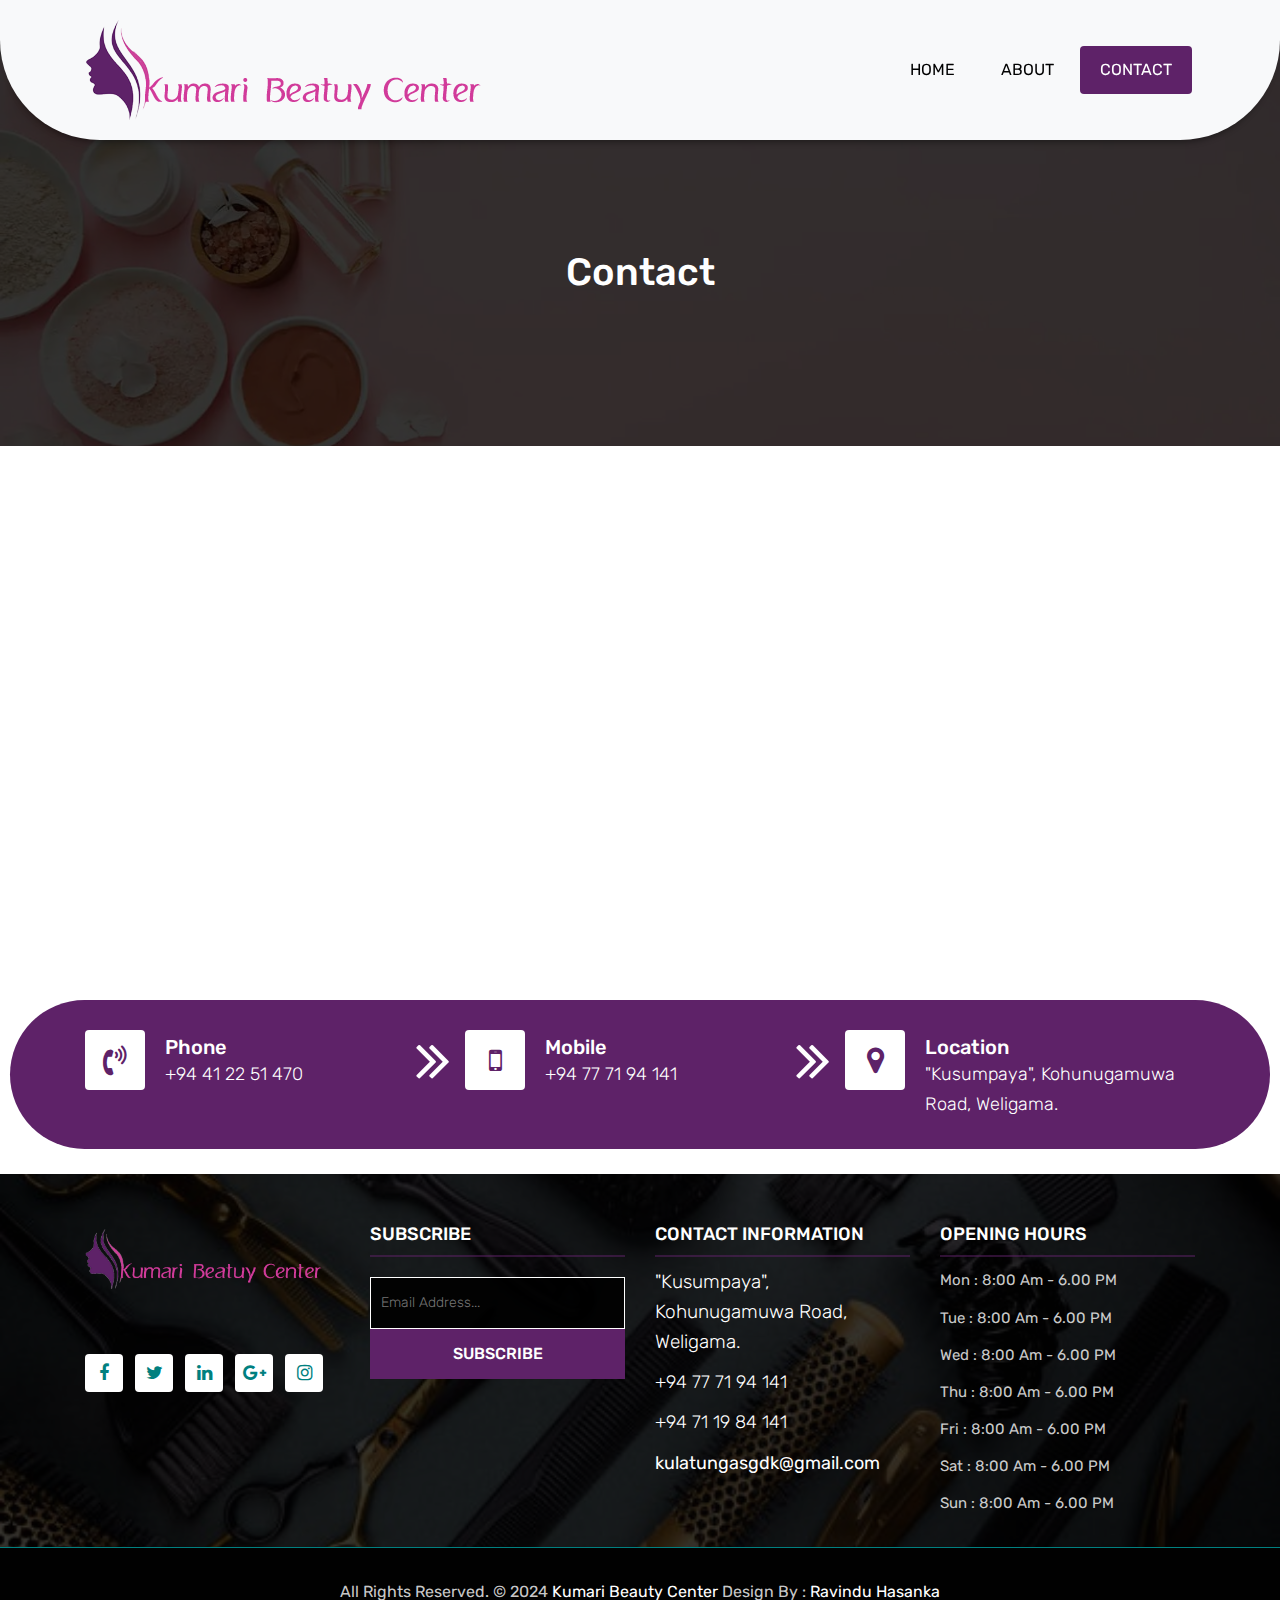
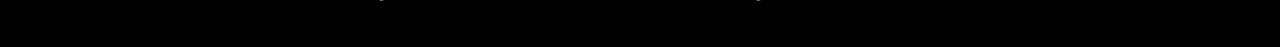
<file: contact.html>
<!DOCTYPE html>
<html lang="en">
<head>
	<meta charset="utf-8">
    <meta http-equiv="X-UA-Compatible" content="IE=edge">   
   
    <meta name="viewport" content="width=device-width, initial-scale=1">
 
    <title>Kumari Beauty Center</title> 
    <meta name="keywords" content="">
    <meta name="description" content="">
    <meta name="author" content="">

    <link rel="shortcut icon" href="images/favicon.ico" type="image/x-icon">
    <link rel="apple-touch-icon" href="images/apple-touch-icon.png">

    <link rel="stylesheet" href="css/bootstrap.min.css">    
    <link rel="stylesheet" href="css/style.css">    
    <link rel="stylesheet" href="css/responsive.css">
    <link rel="stylesheet" href="css/custom.css">


</head>

<body>
	<!-- Start header -->
	<header class="top-navbar">
		<nav class="navbar navbar-expand-lg navbar-light bg-light">
			<div class="container">
				<a class="navbar-brand" href="index.html">
					<img src="images/logo.png" style="width: 100%;" alt="" />
				</a>
				<button class="navbar-toggler" type="button" data-toggle="collapse" data-target="#navbars-rs-food" aria-controls="navbars-rs-food" aria-expanded="false" aria-label="Toggle navigation">
				  <span class="navbar-toggler-icon"></span>
				</button>
				<div class="collapse navbar-collapse" id="navbars-rs-food">
					<ul class="navbar-nav ml-auto">
						<li class="nav-item"><a class="nav-link" href="index.html">Home</a></li>
						<li class="nav-item"><a class="nav-link" href="about.html">About</a></li>
						<li class="nav-item active"><a class="nav-link" href="contact.html">Contact</a></li>
					</ul>
				</div>
			</div>
		</nav>
	</header>
	<!-- End header -->
	
	<!-- Start All Pages -->
	<div class="all-page-title page-breadcrumb">
		<div class="container text-center">
			<div class="row">
				<div class="col-lg-12">
					<h1>Contact</h1>
				</div>
			</div>
		</div>
	</div>
	<!-- End All Pages -->
	
	<!-- Start Contact -->
	<div class="map-full">
		<iframe src="https://www.google.com/maps/embed?pb=!1m18!1m12!1m3!1d992.0175923611267!2d80.42968142840277!3d5.985049033418444!2m3!1f0!2f0!3f0!3m2!1i1024!2i768!4f13.1!3m3!1m2!1s0x3ae16b001a29a481%3A0x7391f34f547bd6ca!2sKumari%20Beauty%20Center!5e0!3m2!1sen!2slk!4v1724399583289!5m2!1sen!2slk" width="100%" height="100%" style="border:0;" allowfullscreen="" loading="lazy" referrerpolicy="no-referrer-when-downgrade"></iframe>
	</div>
	<!-- End Contact -->
	
	<!-- Start Contact info -->
	<br><br>
	<div class="contact-imfo-box">
		<div class="container">
			<div class="row">
				<div class="col-md-4 arrow-right">
					<i class="fa fa-volume-control-phone"></i>
					<div class="overflow-hidden">
						<h4>Phone</h4>
						<p class="lead">
							+94 41 22 51 470
						</p>
					</div>
				</div>
				<div class="col-md-4 arrow-right">
					<i class="fa fa-mobile"></i>
					<div class="overflow-hidden">
						<h4>Mobile</h4>
						<p class="lead">
							+94 77 71 94 141
						</p>
					</div>
				</div>
				<div class="col-md-4">
					<i class="fa fa-map-marker"></i>
					<div class="overflow-hidden">
						<h4>Location</h4>
						<p class="lead">
							"Kusumpaya", Kohunugamuwa Road, Weligama.
						</p>
					</div>
				</div>
			</div>
		</div>
	</div>
	<!-- End Contact info -->
	
	<!-- Start Footer -->
	<footer class="footer-area bg-f">
		<div class="container">
			<div class="row">
				<div class="col-lg-3 col-md-6">
					<a class="navbar-brand" href="index.html">
						<img src="images/logo.png" style="width: 100%;" alt="" />
					</a>
					<button class="navbar-toggler" type="button" data-toggle="collapse" data-target="#navbars-rs-food" aria-controls="navbars-rs-food" aria-expanded="false" aria-label="Toggle navigation">
					  <span class="navbar-toggler-icon"></span>
					</button>
					<ul class="list-inline f-social">
						<li class="list-inline-item"><a href="#"><i class="fa fa-facebook" aria-hidden="true"></i></a></li>
						<li class="list-inline-item"><a href="#"><i class="fa fa-twitter" aria-hidden="true"></i></a></li>
						<li class="list-inline-item"><a href="#"><i class="fa fa-linkedin" aria-hidden="true"></i></a></li>
						<li class="list-inline-item"><a href="#"><i class="fa fa-google-plus" aria-hidden="true"></i></a></li>
						<li class="list-inline-item"><a href="#"><i class="fa fa-instagram" aria-hidden="true"></i></a></li>
					</ul>
				</div>
				<div class="col-lg-3 col-md-6">
					<h3>Subscribe</h3>
					<div class="subscribe_form">
						<form class="subscribe_form">
							<input name="EMAIL" id="subs-email" class="form_input" placeholder="Email Address..." type="email">
							<button type="submit" class="submit">SUBSCRIBE</button>
							<div class="clearfix"></div>
						</form>
					</div>
					
				</div>
				<div class="col-lg-3 col-md-6">
					<h3>Contact information</h3>
					<p class="lead">"Kusumpaya", Kohunugamuwa Road, Weligama.</p>
					<p class="lead"><a href="tel://94777194141">+94 77 71 94 141</a></p>
					<p class="lead"><a href="tel://9471984141">+94 71 19 84 141</a></p>
					<p><a href="mailto:kulatungasgdk@gmail.com"> kulatungasgdk@gmail.com</a></p>
				</div>
				<div class="col-lg-3 col-md-6">
					<h3>Opening hours</h3>
					<p><span class="text-color">Mon :</span> 8:00 Am - 6.00 PM</p>
					<p><span class="text-color">Tue :</span> 8:00 Am - 6.00 PM</p>
					<p><span class="text-color">Wed :</span> 8:00 Am - 6.00 PM</p>
					<p><span class="text-color">Thu :</span> 8:00 Am - 6.00 PM</p>
					<p><span class="text-color">Fri :</span> 8:00 Am - 6.00 PM</p>
					<p><span class="text-color">Sat :</span> 8:00 Am - 6.00 PM</p>
					<p><span class="text-color">Sun :</span> 8:00 Am - 6.00 PM</p>
				</div>
			</div>
		</div>

		<div class="copyright">
			<div class="container">
				<div class="row">
					<div class="col-lg-12">
						<p class="company-name">All Rights Reserved. &copy; 2024 <a href="#">Kumari Beauty Center</a> Design By : 
					<a href="https://ravinduhasanka.github.io">Ravindu Hasanka</a></p>
					</div>
				</div>
			</div>
		</div>
		
	</footer>
	<!-- End Footer -->
	
	<a href="#" id="back-to-top" title="Back to top" style="display: none;"><i class="fa fa-paper-plane-o" aria-hidden="true"></i></a>

	<!-- ALL JS FILES -->
	<script src="js/jquery-3.2.1.min.js"></script>
	<script src="js/popper.min.js"></script>
	<script src="js/bootstrap.min.js"></script>
    <!-- ALL PLUGINS -->
	
	<script src="js/jquery.superslides.min.js"></script>
	<script src="js/images-loded.min.js"></script>
	<script src="js/isotope.min.js"></script>
	<script src="js/baguetteBox.min.js"></script>
	<script src="js/jquery.mapify.js"></script>
    <script src="js/custom.js"></script>
	<!-- <script>
		$('.map-full').mapify({
			points: [
				{
					lat: 5.98500,
					lng: 80.43025,
					marker: true,
					title: 'Marker title',
					infoWindow: 'Live Dinner Restaurant'
				}
			]
		});	
	</script> -->
	<script src="https://smtpjs.com/v3/smtp.js"></script>
	<script>
		function sendEmail(){
			Email.send({
				Host : "smtp.gmail.com",
				Username : "anjanahasanka96@gmail.com",
				Password : "Hasanka.123",
				To : 'ravinduhasanka@gmail.com',
				From : document.getElementById("email").value,
				Subject : "New Contact Form Enquiry",
				Body : document.getElementById("message").value
			}).then(
			message => alert(message)
			);
		}
	</script>
</body>
</html>
</file>
<file: css/style.css>
/*------------------------------------------------------------------
    IMPORT FONTS
-------------------------------------------------------------------*/

@import url('https://fonts.googleapis.com/css?family=Rubik:300,400,500,700,900');

/*------------------------------------------------------------------
    IMPORT FILES
-------------------------------------------------------------------*/

@import url(animate.css);
@import url(font-awesome.min.css);
@import url(superslides.css);
@import url(baguetteBox.min.css);

/*------------------------------------------------------------------
    SKELETON
-------------------------------------------------------------------*/

body {
    color: #666666;
    font-size: 15px;
    font-family: 'Rubik', sans-serif;
    line-height: 1.80857;
}


a {
    color: #1f1f1f;
    text-decoration: none !important;
    outline: none !important;
    -webkit-transition: all .3s ease-in-out;
    -moz-transition: all .3s ease-in-out;
    -ms-transition: all .3s ease-in-out;
    -o-transition: all .3s ease-in-out;
    transition: all .3s ease-in-out;
}

h1,
h2,
h3,
h4,
h5,
h6 {
    letter-spacing: 0;
    font-weight: normal;
    position: relative;
    padding: 0 0 10px 0;
    font-weight: normal;
    line-height: 120% !important;
    color: #1f1f1f;
    margin: 0
}

h1 {
    font-size: 24px
}

h2 {
    font-size: 22px
}

h3 {
    font-size: 18px
}

h4 {
    font-size: 16px
}

h5 {
    font-size: 14px
}

h6 {
    font-size: 13px
}

h1 a,
h2 a,
h3 a,
h4 a,
h5 a,
h6 a {
    color: #212121;
    text-decoration: none!important;
    opacity: 1
}

h1 a:hover,
h2 a:hover,
h3 a:hover,
h4 a:hover,
h5 a:hover,
h6 a:hover {
    opacity: .8
}

a {
    color: #1f1f1f;
    text-decoration: none;
    outline: none;
}

a,
.btn {
    text-decoration: none !important;
    outline: none !important;
    -webkit-transition: all .3s ease-in-out;
    -moz-transition: all .3s ease-in-out;
    -ms-transition: all .3s ease-in-out;
    -o-transition: all .3s ease-in-out;
    transition: all .3s ease-in-out;
}

.btn-custom {
    margin-top: 20px;
    background-color: transparent !important;
    border: 2px solid #ddd;
    padding: 12px 40px;
    font-size: 16px;
}

.lead {
    font-size: 18px;
    line-height: 30px;
    color: #767676;
    margin: 0;
    padding: 0;
}

blockquote {
    margin: 20px 0 20px;
    padding: 30px;
}

ul, li, ol{
	list-style: none;
	margin: 0px;
	padding: 0px;
}
button:focus{
	outline: none;
}

.form-control::-moz-placeholder {
    color: #2a2a2a;
    opacity: 1;
}

/*------------------------------------------------------------------
    LOADER 
-------------------------------------------------------------------*/


/*------------------------------------------------------------------
    HEADER
-------------------------------------------------------------------*/
.top-navbar{
	position: relative;
	z-index: 10;
}

.top-navbar .navbar{
	padding: 15px 0px;
	position: fixed;
	width: 100%;
	border-radius: 0px 0px 100px 100px;
	transition: height .3s ease-out, background .3s ease-out, box-shadow .3s ease-out;
	-webkit-transform: translate3d(0, 0, 0);
	transform: translate3d(0, 0, 0);
	-webkit-box-shadow: 0 8px 6px -6px rgba(0, 0, 0, 0.4);
	box-shadow: 0 8px 6px -6px rgba(0, 0, 0, 0.4);
	z-index: 100;
}

.top-navbar .navbar-light .navbar-nav .nav-link{
	color: #010101;
	font-size: 16px;
	padding: 10px 20px;
	border-radius: 4px;
	text-transform: uppercase;
    margin: 3px;
}

.top-navbar .navbar-light .navbar-nav .nav-item .nav-link:hover{
	background: #D13B9A;
	color: #ffffff;
}
.top-navbar .navbar-light .navbar-nav .nav-item.active .nav-link{
	background: #5E2268;
	color: #ffffff;
	border-radius: 4px;
}

.navbar-expand-lg .navbar-nav .dropdown-menu{
	border: none;
	border-radius: 0px;
	padding: 10px;
	box-shadow: 2px 5px 6px rgba(0,0,0,0.5);
}
.navbar-expand-lg .navbar-nav .dropdown-menu a{
	padding: 10px 10px;
	text-transform: uppercase;
}

.navbar-expand-lg .navbar-nav .dropdown-menu a.dropdown-item:hover{
	background: #5E2268;
	color: #ffffff;
}
.navbar-light .navbar-toggler:hover{
	background: #5E2268;
}

/*------------------------------------------------------------------
    Slider
-------------------------------------------------------------------*/

.cover-slides{
	height: 100vh;
}
.slides-navigation a {
	background: #5E2268;
    position: absolute;
    height: 50px;
    width: 50px;
    top: 50%;
    font-size: 20px;
    display: block;
    color: #fff;
	border-radius: 4px;
	line-height: 63px;
	text-align: center;
    transition: all .3s ease-in-out;
}
.slides-navigation a i{
	font-size: 40px;
}
.slides-navigation a:hover {
	background: #010101;
}
.cover-slides .container{
	height: 100%;
	position: relative;
	z-index: 2;
}
.cover-slides .container > .row {
	-webkit-box-align: center;
	-ms-flex-align: center;
	align-items: center;
}
.cover-slides .container > .row {
    height: 100%;
}

.btn{
	text-transform: uppercase;
	padding: 19px 36px;
}
.btn{
	display: inline-block;
	font-weight: 600;
	text-align: center;
	white-space: nowrap;
	vertical-align: middle;
	-webkit-user-select: none;
	-moz-user-select: none;
	-ms-user-select: none;
	user-select: none;
	border: 2px solid transparent;
	padding: 12px 30px;
	font-size: 16px;
	line-height: 1.5;
	border-radius: .1875rem;
	transition: color .15s ease-in-out, background-color .15s ease-in-out, border-color .15s ease-in-out, box-shadow .15s ease-in-out;
}
.btn-outline-new-white {
    color: #fff;
    background-color: #5E2268;
    background-image: none;
    border-color: #5E2268;
}
.btn-outline-new-white:hover {
    color: #ffffff;
    background-color: #333333;
    border-color: #333333;
}

.overlay-background {
    background: #333;
    position: absolute;
    height: 100%;
    width: 100%;
    left: 0;
    top: 0;
	opacity: 0.5;
}

.cover-slides h1{
	font-family: 'Rubik', sans-serif;
	font-weight: 500;
	font-size: 64px;
	color: #fff;
}
.cover-slides p{
	font-size: 18px;
	color: #fff;
}
.slides-pagination a{
	border: 2px solid #ffffff;
}
.slides-pagination a.current{
	background: #5E2268;
	border: 2px solid #5E2268;
}

/*------------------------------------------------------------------
    About
-------------------------------------------------------------------*/

.about-section-box{
	padding: 70px 0px;
	background: #ffffff url(../images/about-bg.jpg) no-repeat bottom center;
	background-size: cover;
}
.about-section-box .img-fluid{
	box-shadow: 20px 20px 0px #5E2268;
}
.inner-column{
	text-align: left;
}
.inner-column h1{
	font-family: 'Rubik', sans-serif;
	font-size: 30px;
	color: #010101;
	font-weight: 500;
}
.inner-column h1 span{
	color: #5E2268;
}
.inner-column h4{
	font-size: 16px;
	font-weight: 500;
}
.inner-column p{
	font-size: 18px;
	color: #222222;
}
.inner-column .btn-outline-new-white{
	color: #fff;
}
.inner-column .btn-outline-new-white:hover{
	color: #ffffff;
}

/*------------------------------------------------------------------
    QT
-------------------------------------------------------------------*/


.qt-background{
	background: url(../images/qt-bg.jpg) no-repeat;
	background-size: cover;
	padding: 100px 0;
	background-attachment: fixed;
	background-position: center center;
	position: relative;
}
.qt-background p {
    font-size: 35px;
    font-weight: 300;
    line-height: 44px;
    color: #fff;
	font-family: 'Rubik', sans-serif;
	margin-bottom: 20px;
}

.qt-background span {
    color: #fff;
    font-size: 28px;  
	font-weight: 600;	
}

/*------------------------------------------------------------------
    Menu
-------------------------------------------------------------------*/

.menu-box{
	padding: 70px 0px;
}

.heading-title{
	margin-bottom: 50px;
}
.heading-title h2{
	color: #010101;
	font-size: 28px;
	font-family: 'Rubik', sans-serif;
	font-weight: 500;
}
.heading-title p{
	font-size: 18px;
	font-weight: 200;
	margin: 0px;
}

.inner-menu-box{}
.inner-menu-box .nav-pills .nav-link.active{
	background: #5E2268;
}
.inner-menu-box .nav-pills .nav-link{
	font-size: 18px;
}
.inner-menu-box .nav-pills .nav-link:hover{
	background: #5E2268;
	color: #ffffff;
}

.gallery-single{
	margin-bottom: 30px;
}

.gallery-single {
    position: relative;
    overflow: hidden;
    -webkit-box-shadow: 0 0 10px #ccc;
    box-shadow: 0 0 10px #ccc;
}

.why-text {
    position: absolute;
    left: 0;
    bottom: -100%;
    right: 0;
    height: 100%;
    background: rgba(94, 34, 104, 0.49);
    padding: 12px 12px;
    -webkit-transition: all .3s ease;
    transition: all .3s ease;
}
.why-text h4{
	color: #ffffff;
	font-size: 16px;
	font-weight: 500;
	font-family: 'Rubik', sans-serif;
}
.why-text p{
	color: #ffffff;
	font-size: 13px;
	border-bottom: 1px dashed #ffffff;
	margin: 0px;
	padding-bottom: 15px;
	margin-top: 0px;
	margin-bottom: 15px;
}
.why-text h5{
	font-size: 18px;
	font-weight: 600;
	color: #ffffff;
}

.gallery-single:hover .why-text{
	bottom: 0px;
}

.gallery-single-img{
    width: 100%;
    height: 100%;
}


/*------------------------------------------------------------------
    Gallery
-------------------------------------------------------------------*/

.gallery-box{
	padding: 70px 0px;
}
.tz-gallery{
	margin-top: 30px;
}
.tz-gallery .lightbox img {
    width: 100%;
    transition: 0.2s ease-in-out;
    box-shadow: 0 2px 3px rgba(0,0,0,0.2);
}
.tz-gallery .lightbox img:hover {
    transform: scale(1.05);
    box-shadow: 0 8px 15px rgba(0,0,0,0.3);
}
.tz-gallery .lightbox{
	border: 3px solid #5E2268;
	display: inline-block;
	margin-bottom: 30px;
}


/*------------------------------------------------------------------
    Customer Reviews
-------------------------------------------------------------------*/

.customer-reviews-box{
	padding: 70px 0px;
}

.carousel-inner .carousel-item .img-box{
	width: 135px;
	height: 135px;
}
.carousel-control-prev{
	left: -100px;
}
.carousel-control-next{
	right: -100px;
}
.carousel-indicators{
	top: 320px;
}

.text-warning{
	color: #5e2268 !important;
	font-size: 24px;
}

@media (min-width: 320px) and (max-width: 640px) {
	.carousel-inner .carousel-item p{
		font-size: 14px;
	}
	.carousel-control-prev{
		left: -5px;
	}
	.carousel-control-next{
		right: -5px;
	}
 	.carousel-indicators{
		top: 400px;
	}
}

#reviews .carousel-control-prev{
	background: #5E2268;
	color: #ffffff;
	display: block;
	position: absolute;
	width: 8%;
	height: 50px;
	top: 50%;
	border-radius: 4px;
	font-size: 28px;
	opacity: 1;
}
#reviews .carousel-control-prev:hover{
	background: #010101;
	color: #ffffff;
}

#reviews .carousel-control-next{
	background: #5E2268;
	color: #ffffff;
	display: block;
	position: absolute;
	width: 8%;
	height: 50px;
	top: 50%;
	border-radius: 4px;
	font-size: 28px;
	opacity: 1;
}
#reviews .carousel-control-next:hover{
	background: #010101;
	color: #ffffff;
}


/*------------------------------------------------------------------
    Contact info
-------------------------------------------------------------------*/

.contact-imfo-box{
	background: #5E2268;
	padding: 30px 0;
	border-radius: 100px;
    margin-bottom: 25px;
    margin-left: 10px;
    margin-right: 10px;
}

.overflow-hidden {
    overflow: hidden;
}

.contact-imfo-box i{
	display: block;
	float: left;
	width: 60px;
	height: 60px;
	line-height: 60px;
	text-align: center;
	background: #fff;
	color: #5E2268;
	font-size: 30px;
	-webkit-border-radius: 4px;
	-moz-border-radius: 4px;
	-ms-border-radius: 4px;
	border-radius: 4px;
	margin-right: 20px;
}
.contact-imfo-box h4 {
    margin: 0px;
    margin-top: 5px;
	color: #ffffff;
	font-size: 20px;
	padding: 0px;
	font-weight: 500;
	line-height: 24px;
}
.contact-imfo-box p {
    margin: 0px;
	color: #ffffff;
	font-weight: 300;
}

/*------------------------------------------------------------------
    Footer
-------------------------------------------------------------------*/

.footer-area{
	padding-top: 50px;
	padding-bottom: 0px;
}
.bg-f{
	background-image: url("../images/footer-bg.jpg");
	background-attachment: scroll;
	background-clip: initial;
	background-color: rgba(0, 0, 0, 0);
	background-origin: initial;
	background-position: center center;
	background-repeat: no-repeat;
	background-size: cover;
	position: relative;
}
.bg-f::before {
    background: #010101;
    content: "";
    height: 100%;
    left: 0;
    position: absolute;
    top: 0;
    width: 100%;
    z-index: 1;
	opacity: 0.8;
}

.footer-area .container{
	position: relative;
	z-index: 1;
}
.footer-area h3{
	color: #ffffff;
	text-transform: uppercase;
	font-size: 18px;
	font-weight: 500;
	border-bottom: 2px solid rgba(94, 34, 104, 0.5);
	margin-bottom: 10px;
}
.footer-area p{
	font-size: 15px;
	color: rgba(255, 255, 255, 0.8);
	margin: 0;
	padding-bottom: 10px;
}

.arrow-right{
	position: relative;
}
.arrow-right::before {
    content: "\f101";
	font-family: 'FontAwesome';	
	position: absolute;
	right: 0px;
	top: 0;
	color: #fff;
	font-size: 60px;
	line-height: 60px;
}


.footer-area p.lead{
	font-size: 19px;
	color: #ffffff;
	margin-bottom: 0px;
}
.footer-area p.lead a{
	color: #ffffff;
	margin-bottom: 15px;
}
.footer-area p.lead a:hover{
	color: #5E2268;
}
.footer-area p a{
	font-size: 18px;
	color: #ffffff;
}
.footer-area p a:hover{
	color: #5E2268;
}

.subscribe_form {
    display: block;
    text-align: center;
    padding: 5px 0;
}

.subscribe_form .form_input {
    display: block;
    background-color: rgba(0,0,0,0.9);
	border: 1px solid #ffffff;
    color: #fff;
    font-size: 14px;
    line-height: 50px;
    padding: 0 10px;
    float: left;
	font-weight: 300;
    width: 100%;
    transition: all 0.5s ease-in-out;
}

.subscribe_form .submit {
    background-color: #5E2268;
    color: #fff;
    font-size: 16px;
    font-weight: 500;
    line-height: 50px;
    display: inline-block;
    padding: 0 10px;
    float: left;
    width: 100%;
	border: none;
	cursor: pointer;
    transition: all 0.5s ease-in-out;
}
.subscribe_form .submit:hover{
	background: #010101;
}

.f-social {
    padding-bottom: 10px;
    margin: 0px;
    margin-top: 20px;
}
.f-social li a {
    font-size: 18px;
    color: rgb(0, 128, 128);
	width: 38px;
	height: 38px;
	display: block;
	text-align: center;
	line-height: 38px;
	background: #ffffff;
	border-radius: 4px;
}

.copyright{
	margin-top: 20px;
	position: relative;
	display: block;
	background-color: #010101;
	border-top: 1px solid rgba(0, 128, 128);
	padding: 30px 0;
	z-index: 1;
}

.copyright .company-name{
	font-size: 16px;
	text-align: center;
}
.copyright .company-name a{
	font-size: 16px;
}

/*------------------------------------------------------------------
    All Pages
-------------------------------------------------------------------*/

.page-breadcrumb {
    padding: 250px 0 150px;
    background: url(../images/about-bg.jpg) no-repeat;
    background-attachment: fixed;
    background-size: cover;
    background-position: 0 0;
    position: relative;
}
.all-page-title .container{
	position: relative;
	z-index: 2;
}
.all-page-title::before{
	background: #010101;
	content: "";
	height: 100%;
	left: 0;
	position: absolute;
	top: 0;
	width: 100%;
	z-index: 1;
	opacity: 0.8;	
}
.all-page-title h1{
	font-size: 38px;
	color: #ffffff;
	font-family: 'Rubik', sans-serif;
	padding: 0px;
	font-weight: 500;
}

.inner-pt{
	margin-top: 30px;
}
.inner-pt p{
	font-size: 18px;
}

.stuff-box{
	padding: 70px 0px;
}


.our-team{
    text-align: center;
    transition: all 0.5s ease 0s;
	margin-bottom: 30px;
}
.our-team:hover{
    box-shadow: 0 15px 10px -10px rgba(0, 0, 0, 0.5), 0 1px 4px rgba(0, 0, 0, 0.3), 0 0 40px rgba(0, 0, 0, 0.1) inset;
}
.our-team .pic{
    overflow: hidden;
    position: relative;
}
.our-team .pic:before,
.our-team .pic:after{
    content: "";
    width: 200%;
    height: 80%;
    background: rgba(38,37,37,0.8);
    position: absolute;
    top: -100%;
    left: -4%;
    transform: rotate(45deg);
    transition: all 0.5s ease 0s;
}
.our-team .pic:after{
    background: rgba(0,128,128,0.8);
    top: auto;
    left: auto;
    bottom: -100%;
    right: -4%;
}
.our-team:hover .pic:before{ top: 0; }
.our-team:hover .pic:after{ bottom: 0; }
.our-team .pic img{
    width: 100%;
    height: auto;
}
.our-team .social{
    width: 100%;
    padding: 0;
    margin: 0;
    list-style: none;
    position: absolute;
    bottom: 45%;
    left: 0;
    opacity: 0;
    z-index: 2;
    transition: all 0.5s ease 0.3s;
}
.our-team:hover .social{ opacity: 1; }
.our-team .social li{ display: inline-block; }
.our-team .social li a{
    display: block;
    width: 40px;
    height: 40px;
    line-height: 40px;
    font-size: 20px;
    color: #fff;
    margin-right: 10px;
    position: relative;
    transition: all 0.3s ease 0s;
}
.our-team .social li a:after{
    content: "";
    width: 100%;
    height: 100%;
    background: #5E2268;
    border-radius: 0 20px 20px 20px;
    position: absolute;
    top: 0;
    left: 0;
    z-index: -1;
    transition: all 0.3s ease 0s;
}
.our-team .social li a:hover:after{ transform: rotate(180deg); }
.our-team .team-content{ padding: 20px; }
.our-team .title{
    font-size: 22px;
    font-weight: 700;
    letter-spacing: 2px;
    color: #5E2268;
    text-transform: uppercase;
    margin-bottom: 7px;
}
.our-team .post{
    display: block;
    font-size: 17px;
    font-weight: 600;
    color: #333333;
    text-transform: capitalize;
}
@media only screen and (max-width: 990px){
    .our-team{ margin-bottom: 30px; }
}


.reservation-box{
	padding: 70px 0px;
}

.reservation-box h3{
	padding: 0px 15px;
	margin-bottom: 20px;
	font-weight: 600;
}

.help-block ul li{
	color: red;
}

.form-control[readonly]{
	background-color: #ffffff;
}

.form-control{
	border-radius: 0px;
	min-height: 50px;
}
.form-control:focus{
	border: 1px solid #5E2268;
	box-shadow: none;
}

.form-group .picker__input.picker__input--active{
	border-color: #5E2268;
}

.submit-button{
	margin-top: 20px;
}
.btn.btn-common{
	color: #5E2268;
	background-color: transparent;
	background-image: none;
	border-color: #5E2268;
}
.btn.btn-common:hover{
	color: #ffffff;
	background-color: #333333;
	border-color: #333333;
}
.blog-box{
	padding: 70px 0px;
}
.blog-box-inner{
	position: relative;
	margin-bottom: 30px;
}

.blog-box-inner .blog-img-box{
	position: relative;
	display: block;
}

.blog-box-inner .blog-detail{
	position: absolute;
	top: 0;
	background: #fff;
	padding: 30px 25px;
	border: 1px solid #ddd;
	transition-duration: .5s;
	height: 100%;
}

.blog-detail h4 {
    font-size: 18px;
    font-weight: 500;
    color: #222222;
}

.blog-detail ul li {
    display: inline-block;
    padding: 0px 5px;
}
.blog-detail ul li span{
	color: #5E2268;
	cursor: pointer;
}
.blog-detail ul li span:hover{
	color: #010101;
}

.blog-detail ul li:first-child {
    padding-left: 0px;
}

.blog-detail p {
    padding: 10px 0px 0 0;
	margin: 0px;
	font-size: 13px;
}

.blog-detail a{
	color: #ffffff;
	margin-top: 20px;
}

.blog-box-inner .blog-detail:hover{
	background: rgba(255, 255, 255, .9);
}

.blog-inner-box {
    position: relative;
    margin: 0px 10px;
    margin-bottom: 30px;
}
.side-blog-img {
    box-shadow: 15px 15px 0px 0px rgba(94, 34, 104, 0.4);
    -webkit-transition: all 1s ease 0.01s;
    transition: all 1s ease 0.01s;
    position: relative;
}

.date-blog-up {
    position: absolute;
    right: 0px;
    top: 0px;
    background: #5E2268;
    font-size: 18px;
    color: #ffffff;
    padding: 5px 15px 5px 5px;
}
.inner-blog-detail {
    background: #ffffff;
    position: relative;
    padding: 30px 20px;
}

.inner-blog-detail h3 {
    font-size: 20px;
    font-weight: 500;
    padding-bottom: 15px;
}
.inner-blog-detail ul li {
    display: inline-block;
    padding: 0px 5px;
    color: #222222;
}
.inner-blog-detail ul li span {
    color: #5E2268;
}
.inner-blog-detail p {
    padding: 10px 0px;
}
.details-page blockquote {
    border-left: 5px solid #5E2268;
}
.details-page blockquote {
    padding: 20px;
}
blockquote {
    margin: 20px 0 20px;
    padding: 30px;
}
.blog-inner-details-line {
    margin: 20px 0px;
    clear: both;
    float: left;
    width: 100%;
}
.line-left-social h5 {
    font-size: 18px;
    font-weight: 600;
    padding-bottom: 15px;
}
.line-left-social ul li {
    display: inline-block;
    margin-bottom: 5px;
}
.line-right-social ul li {
    display: inline-block;
}
.line-right-social ul li a {
    display: block;
    padding: 5px;
    background: #f5f5f5;
    border-radius: 6px;
    font-weight: 500;
    width: 35px;
    height: 35px;
    text-align: center;
    line-height: 25px;
    font-size: 15px;
}
.line-left-social ul li a {
    display: block;
    padding: 5px 10px;
    background: #f5f5f5;
    border-radius: 6px;
    font-weight: 400;
    font-size: 12px;
}
.line-left-social ul li a:hover {
    background: #5E2268;
    color: #ffffff;
}
.line-right-social ul li a:hover {
    background: #5E2268;
    color: #ffffff;
}
.line-right-social h5 {
    font-size: 18px;
    font-weight: 600;
    padding-bottom: 15px;
}
.blog-comment-box {
    clear: both;
    margin: 20px 0px;
    float: left;
    width: 100%;
}
.blog-comment-box h3 {
    font-size: 18px;
    font-weight: 600;
    padding-bottom: 20px;
}
.comment-item {
    margin-bottom: 30px;
}
.comment-item-left {
    float: left;
    width: 90px;
    height: 90px;
}
.comment-item-left img {
    width: 100%;
    border-radius: 20px;
}
.comment-item-right {
    padding-left: 110px;
}
.comment-item-right a {
    font-size: 16px;
    font-weight: 500;
}
.des-l {
    display: inline-block;
    width: 100%;
}
.des-l p {
    font-size: 13px;
}
.comment-item-right a {
    font-size: 16px;
    font-weight: 500;
}
.right-btn-re {
    float: right;
    font-style: italic;
    text-align: right;
    font-size: 16px;
    padding: 5px 10px;
    background: #f5f5f5;
    border-radius: 6px;
}
.right-btn-re:hover {
    background: #5E2268;
    color: #ffffff !important;
}
.comment-respond-box {
    clear: both;
}
.blog-comment-box .children {
    margin-left: 70px;
}
.comment-item {
    margin-bottom: 30px;
}
.comment-item-right i {
    padding-right: 10px;
}

.comment-form-respond input {
    min-height: 38px;
    border: 1px solid #010101;
    border-radius: 0px;
    padding: 10px;
}
.comment-form-respond textarea {
    border: 1px solid #010101;
    border-radius: 0px;
    padding: 10px;
    min-height: 110px;
}

.btn-submit{
	color: #5E2268;
	background-color: transparent;
	background-image: none;
	border-color: #5E2268;
}
.btn-submit:hover{
	color: #ffffff;
	background-color: #333333;
	border-color: #333333;
}

.right-side-blog h3 {
    font-weight: 600;
    font-size: 18px;
    padding-bottom: 20px;
}
.blog-search-form {
    position: relative;
    border-bottom: 1px solid #010101;
    padding-bottom: 30px;
    margin-bottom: 20px;
}
.blog-search-form input {
    width: 100%;
    min-height: 40px;
    border: 1px solid rgba(94, 34, 104, 0.4);
    padding: 5px 40px 5px 10px;
    font-size: 15px;
    color: #222222;
}
.blog-search-form .search-btn {
    position: absolute;
    right: 0px;
    background: none;
    border: none;
    font-size: 20px;
    min-height: 40px;
    padding: 0px 15px;
}

.right-side-blog h3 {
    font-weight: 500;
    font-size: 18px;
    padding-bottom: 20px;
}
.blog-categories {
    padding-bottom: 30px;
    margin-bottom: 20px;
}
.blog-categories ul li {
    line-height: 14px;
    padding: 10px 0px;
    border-top: 1px solid #f5f5f5;
}
.blog-categories ul li a {
    display: inline-block;
    text-transform: capitalize;
    width: 100%;
}
.blog-categories ul li a:hover{
	color: #5E2268;
}
.recent-box-blog {
    margin-bottom: 20px;
	display: inline-block;
}
.recent-img {
    float: left;
    position: relative;
}
.recent-img::before {
    position: absolute;
    content: '';
    z-index: 2;
    top: 0;
    left: 0;
    width: 100%;
    height: 100%;
    background-color: #5E2268;
    opacity: 0.4;
    transform: scale(0);
    -webkit-transform: scale(0);
    -moz-transform: scale(0);
    -ms-transform: scale(0);
    -o-transform: scale(0);
    transition: all 0.5s ease;
    -webkit-transition: all 0.5s ease;
    -moz-transition: all 0.5s ease;
    -o-transition: all 0.5s ease;
}
.recent-box-blog:hover .recent-img::before {
    transform: scale(1);
    -webkit-transform: scale(1);
    -moz-transform: scale(1);
    -ms-transform: scale(1);
    -o-transform: scale(1);
}
.recent-info {
    display: table-cell;
    vertical-align: top;
    padding-left: 15px;
}
.recent-info ul li {
    display: inline-block;
    font-size: 11px;
    padding: 0px;
    color: #222222;
}
.recent-info h4 {
    font-size: 14px;
    padding: 0px;
    margin: 11px 0px;
    font-weight: 500;
}
.blog-tag-box ul li {
    display: inline-block;
    margin-bottom: 3px;
}
.blog-tag-box ul li a {
    padding: 5px 15px;
    display: block;
    background: #f5f5f5;
    color: #222222;
    border-radius: 6px;
}
.blog-tag-box ul li a:hover {
    color: #ffffff;
    background: #5E2268;
}

.contact-box{
	padding: 70px 0px;
}

.map-full {
    width: 100%;
    height: 500px;
    border-radius: 0px;
    margin: 0px auto;
}

#back-to-top {
    position: fixed;
    bottom: 40px;
    right: 40px;
    z-index: 9999;
    width: 52px;
    height: 40px;
    text-align: center;
    line-height: 40px;
    background: #5E2268;
    color: #ffffff;
    cursor: pointer;
    border: 0;
    border-radius: 2px;
    text-decoration: none;
    transition: opacity 0.2s ease-out;
	font-size: 30px;
}
</file>
<file: css/responsive.css>
/* only small desktops */
/* tablets */
/* only small tablets */
@media only screen and (min-width: 992px) and (max-width: 1180px) {
	.footer-area h3{
		font-size: 18px;
	}
}
@media (min-width: 768px) and (max-width: 991px) {
	.navbar-light .navbar-brand{
		margin-left: 15px;
	}
	.navbar-light .navbar-toggler{
		margin-right: 15px;
		border-radius: 0px;
	}
	.navbar-expand-lg .navbar-nav .dropdown-menu{
		box-shadow: none;
	}
	.carousel-control-prev{
		left: -60px;
	}
	.carousel-control-next{
		right: -60px;
	}
	.why-text h4{
		font-size: 18px;
	}
	.why-text p{
		margin: 0px;
	}
}

/* mobile or only mobile */
@media (max-width: 767px) {
	.navbar-light .navbar-brand{
		margin-left: 15px;
	}
	.navbar-light .navbar-toggler{
		margin-right: 15px;
		border-radius: 0px;
	}
	.navbar-expand-lg .navbar-nav .dropdown-menu{
		box-shadow: none;
	}
	.cover-slides h1{
		font-size: 22px;
	}
	.cover-slides p {
		font-size: 14px;
	}
	.slides-navigation a{
		height: 42px;
		width: 38px;
		line-height: 33px;
	}
	.inner-column{
		margin-top: 15px;
	}
	.inner-column h1{
		font-size: 22px;
	}
	.filter-button-group{
		margin: 10px 0px;
	}
	
	.contact-imfo-box .col-md-4{
		margin-bottom: 15px;
	}
	.carousel-control-prev{
		left: 0px;
	}
	.carousel-control-next{
		right: 0px;
	}
	.blog-box-inner .blog-detail{
		overflow: hidden;
	}
	.blog-sidebar{
		margin-top: 50px;
	}
	.top-navbar .navbar{
		border-radius: 0px 0px 50px 50px;
	}
	
}
@media only screen and (min-width: 280px) and (max-width: 599px) {
	
	.why-text p{
		margin-bottom: 0px;
		margin-top: 0px;
	}
	.inner-column{
		margin-bottom: 30px;
	}
	.inner-menu-box .nav-pills .nav-link{
		font-size: 12px;
		padding: 5px;
	}
}
</file>
<file: css/custom.css>
/** ADD YOUR AWESOME CODES HERE **/
</file>
